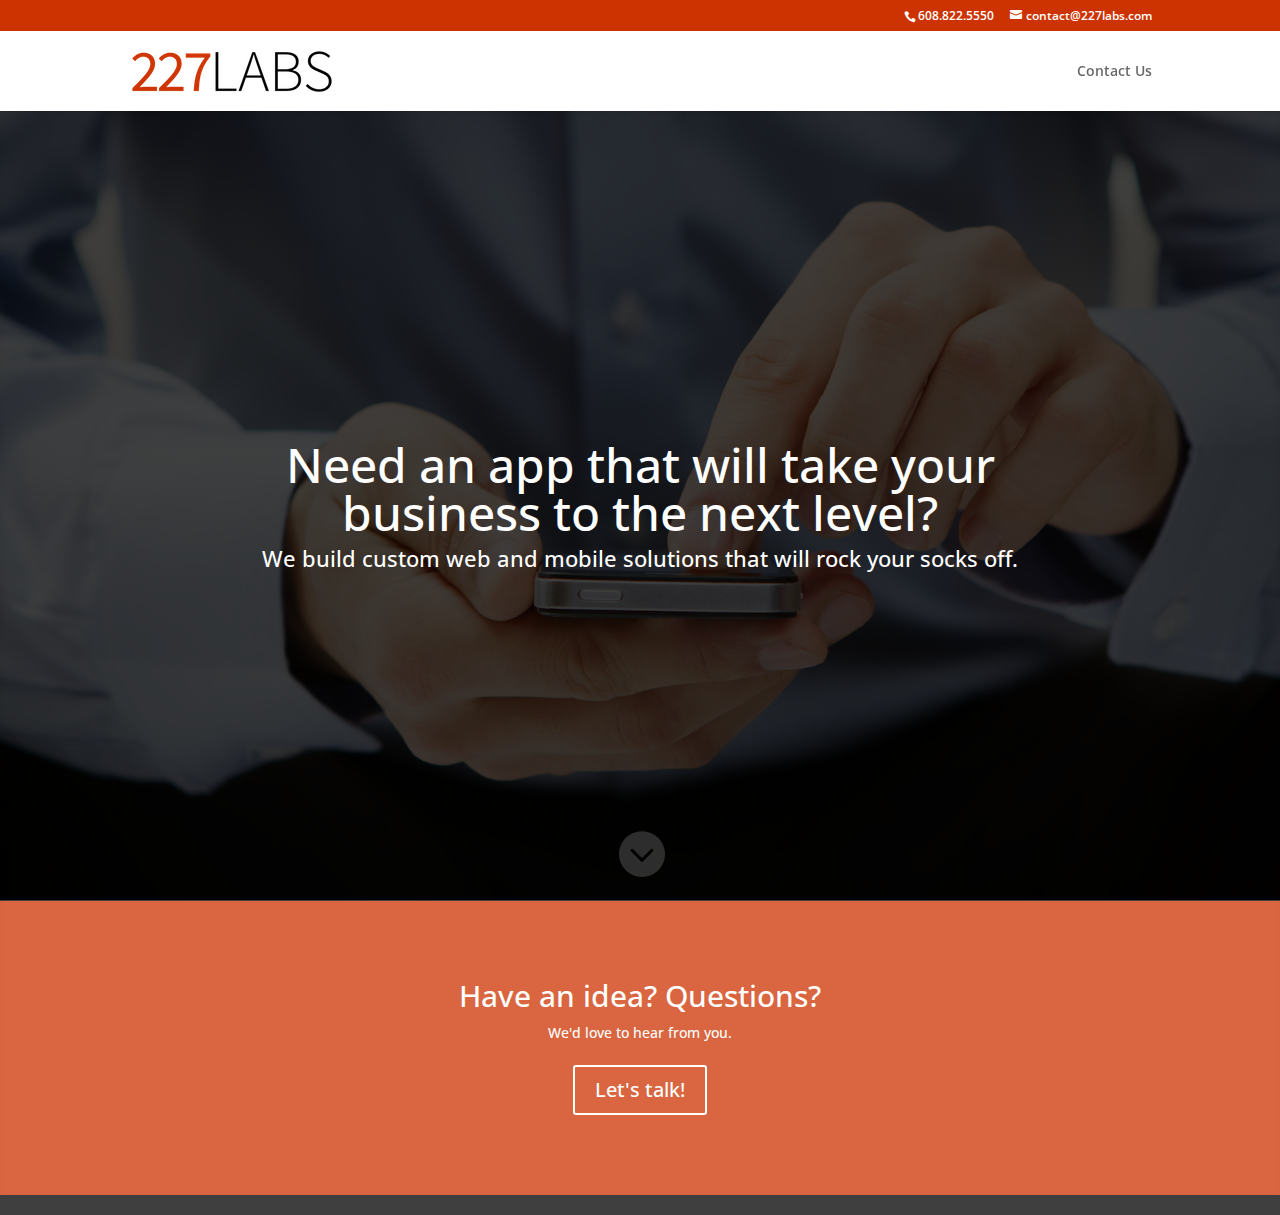
<file: index.html>
<!DOCTYPE html>
<!--[if IE 6]>
<html id="ie6" lang="en-US">
<![endif]-->
<!--[if IE 7]>
<html id="ie7" lang="en-US">
<![endif]-->
<!--[if IE 8]>
<html id="ie8" lang="en-US">
<![endif]-->
<!--[if !(IE 6) | !(IE 7) | !(IE 8)  ]><!-->
<html lang="en-US">
<!--<![endif]-->
<head>
	<meta charset="UTF-8" />
			
	
	<link rel="pingback" href="/xmlrpc.php" />

		<!--[if lt IE 9]>
	<script src="http://227labs.com/wp-content/themes/Divi/js/html5.js" type="text/javascript"></script>
	<![endif]-->

	<script type="text/javascript">
		document.documentElement.className = 'js';
	</script>

	<title>227 Labs | Web &amp; Mobile Solutions</title>
<link rel="alternate" type="application/rss+xml" title="227 Labs &raquo; Feed" href="/feed/" />
<link rel="alternate" type="application/rss+xml" title="227 Labs &raquo; Comments Feed" href="/comments/feed/" />
<link rel="alternate" type="application/rss+xml" title="227 Labs &raquo; Home Comments Feed" href="/home/feed/" />
		<script type="text/javascript">
			window._wpemojiSettings = {"baseUrl":"https:\/\/s.w.org\/images\/core\/emoji\/72x72\/","ext":".png","source":{"concatemoji":"http:\/\/227labs.com\/wp-includes\/js\/wp-emoji-release.min.js?ver=4.5.13"}};
			!function(a,b,c){function d(a){var c,d,e,f=b.createElement("canvas"),g=f.getContext&&f.getContext("2d"),h=String.fromCharCode;if(!g||!g.fillText)return!1;switch(g.textBaseline="top",g.font="600 32px Arial",a){case"flag":return g.fillText(h(55356,56806,55356,56826),0,0),f.toDataURL().length>3e3;case"diversity":return g.fillText(h(55356,57221),0,0),c=g.getImageData(16,16,1,1).data,d=c[0]+","+c[1]+","+c[2]+","+c[3],g.fillText(h(55356,57221,55356,57343),0,0),c=g.getImageData(16,16,1,1).data,e=c[0]+","+c[1]+","+c[2]+","+c[3],d!==e;case"simple":return g.fillText(h(55357,56835),0,0),0!==g.getImageData(16,16,1,1).data[0];case"unicode8":return g.fillText(h(55356,57135),0,0),0!==g.getImageData(16,16,1,1).data[0]}return!1}function e(a){var c=b.createElement("script");c.src=a,c.type="text/javascript",b.getElementsByTagName("head")[0].appendChild(c)}var f,g,h,i;for(i=Array("simple","flag","unicode8","diversity"),c.supports={everything:!0,everythingExceptFlag:!0},h=0;h<i.length;h++)c.supports[i[h]]=d(i[h]),c.supports.everything=c.supports.everything&&c.supports[i[h]],"flag"!==i[h]&&(c.supports.everythingExceptFlag=c.supports.everythingExceptFlag&&c.supports[i[h]]);c.supports.everythingExceptFlag=c.supports.everythingExceptFlag&&!c.supports.flag,c.DOMReady=!1,c.readyCallback=function(){c.DOMReady=!0},c.supports.everything||(g=function(){c.readyCallback()},b.addEventListener?(b.addEventListener("DOMContentLoaded",g,!1),a.addEventListener("load",g,!1)):(a.attachEvent("onload",g),b.attachEvent("onreadystatechange",function(){"complete"===b.readyState&&c.readyCallback()})),f=c.source||{},f.concatemoji?e(f.concatemoji):f.wpemoji&&f.twemoji&&(e(f.twemoji),e(f.wpemoji)))}(window,document,window._wpemojiSettings);
		</script>
		<meta content="Divi v.2.7.5" name="generator"/><style type="text/css">
img.wp-smiley,
img.emoji {
	display: inline !important;
	border: none !important;
	box-shadow: none !important;
	height: 1em !important;
	width: 1em !important;
	margin: 0 .07em !important;
	vertical-align: -0.1em !important;
	background: none !important;
	padding: 0 !important;
}
</style>
<link rel='stylesheet' id='divi-fonts-css'  href='http://fonts.googleapis.com/css?family=Open+Sans:300italic,400italic,600italic,700italic,800italic,400,300,600,700,800&#038;subset=latin,latin-ext' type='text/css' media='all' />
<link rel='stylesheet' id='divi-style-css'  href='/wp-content/themes/Divi/style.css?ver=2.7.5' type='text/css' media='all' />
<link rel='stylesheet' id='et-shortcodes-css-css'  href='/wp-content/themes/Divi/epanel/shortcodes/css/shortcodes.css?ver=2.7.5' type='text/css' media='all' />
<link rel='stylesheet' id='et-shortcodes-responsive-css-css'  href='/wp-content/themes/Divi/epanel/shortcodes/css/shortcodes_responsive.css?ver=2.7.5' type='text/css' media='all' />
<link rel='stylesheet' id='magnific-popup-css'  href='/wp-content/themes/Divi/includes/builder/styles/magnific_popup.css?ver=2.7.5' type='text/css' media='all' />
<script type='text/javascript' src='/wp-includes/js/jquery/jquery.js?ver=1.12.4'></script>
<script type='text/javascript' src='/wp-includes/js/jquery/jquery-migrate.min.js?ver=1.4.1'></script>
<link rel='https://api.w.org/' href='/wp-json/' />
<link rel="EditURI" type="application/rsd+xml" title="RSD" href="/xmlrpc.php?rsd" />
<link rel="wlwmanifest" type="application/wlwmanifest+xml" href="/wp-includes/wlwmanifest.xml" /> 
<link rel="canonical" href="/" />
<link rel='shortlink' href='/' />
<link rel="alternate" type="application/json+oembed" href="/wp-json/oembed/1.0/embed?url=http%3A%2F%2F%2F" />
<link rel="alternate" type="text/xml+oembed" href="/wp-json/oembed/1.0/embed?url=http%3A%2F%2F%2F&#038;format=xml" />
<meta name="viewport" content="width=device-width, initial-scale=1.0, maximum-scale=1.0, user-scalable=0" />		<style id="theme-customizer-css">
													.woocommerce #respond input#submit, .woocommerce-page #respond input#submit, .woocommerce #content input.button, .woocommerce-page #content input.button, .woocommerce-message, .woocommerce-error, .woocommerce-info { background: #cc3300 !important; }
			#et_search_icon:hover, .mobile_menu_bar:before, .mobile_menu_bar:after, .et_toggle_slide_menu:after, .et-social-icon a:hover, .et_pb_sum, .et_pb_pricing li a, .et_pb_pricing_table_button, .et_overlay:before, .entry-summary p.price ins, .woocommerce div.product span.price, .woocommerce-page div.product span.price, .woocommerce #content div.product span.price, .woocommerce-page #content div.product span.price, .woocommerce div.product p.price, .woocommerce-page div.product p.price, .woocommerce #content div.product p.price, .woocommerce-page #content div.product p.price, .et_pb_member_social_links a:hover, .woocommerce .star-rating span:before, .woocommerce-page .star-rating span:before, .et_pb_widget li a:hover, .et_pb_filterable_portfolio .et_pb_portfolio_filters li a.active, .et_pb_filterable_portfolio .et_pb_portofolio_pagination ul li a.active, .et_pb_gallery .et_pb_gallery_pagination ul li a.active, .wp-pagenavi span.current, .wp-pagenavi a:hover, .nav-single a, .posted_in a { color: #cc3300; }
			.et_pb_contact_submit, .et_password_protected_form .et_submit_button, .et_pb_bg_layout_light .et_pb_newsletter_button, .comment-reply-link, .form-submit input, .et_pb_bg_layout_light .et_pb_promo_button, .et_pb_bg_layout_light .et_pb_more_button, .woocommerce a.button.alt, .woocommerce-page a.button.alt, .woocommerce button.button.alt, .woocommerce-page button.button.alt, .woocommerce input.button.alt, .woocommerce-page input.button.alt, .woocommerce #respond input#submit.alt, .woocommerce-page #respond input#submit.alt, .woocommerce #content input.button.alt, .woocommerce-page #content input.button.alt, .woocommerce a.button, .woocommerce-page a.button, .woocommerce button.button, .woocommerce-page button.button, .woocommerce input.button, .woocommerce-page input.button { color: #cc3300; }
			.footer-widget h4 { color: #cc3300; }
			.et-search-form, .nav li ul, .et_mobile_menu, .footer-widget li:before, .et_pb_pricing li:before, blockquote { border-color: #cc3300; }
			.et_pb_counter_amount, .et_pb_featured_table .et_pb_pricing_heading, .et_quote_content, .et_link_content, .et_audio_content, .et_pb_post_slider.et_pb_bg_layout_dark, .et_slide_in_menu_container { background-color: #cc3300; }
									a { color: #cc3300; }
													#top-header, #et-secondary-nav li ul { background-color: #cc3300; }
																
		
							#main-footer { background-color: #3f3f3f; }
											#main-footer .footer-widget h4 { color: #cc3300; }
							.footer-widget li:before { border-color: #cc3300; }
						#footer-bottom { background-color: rgba(0,0,0,0); }#footer-info, #footer-info a { color: #cccccc; }										
		
																														
		@media only screen and ( min-width: 981px ) {
																															.et_header_style_centered.et_hide_primary_logo #main-header:not(.et-fixed-header) .logo_container, .et_header_style_centered.et_hide_fixed_logo #main-header.et-fixed-header .logo_container { height: 11.88px; }
										.et_header_style_left .et-fixed-header #et-top-navigation, .et_header_style_split .et-fixed-header #et-top-navigation { padding: 34px 0 0 0; }
				.et_header_style_left .et-fixed-header #et-top-navigation nav > ul > li > a, .et_header_style_split .et-fixed-header #et-top-navigation nav > ul > li > a  { padding-bottom: 34px; }
				.et_header_style_centered header#main-header.et-fixed-header .logo_container { height: 67px; }
				.et_header_style_split .et-fixed-header .centered-inline-logo-wrap { width: 67px; margin: -67px 0;  }
				.et_header_style_split .et-fixed-header .centered-inline-logo-wrap #logo { max-height: 67px; }
				.et_pb_svg_logo.et_header_style_split .et-fixed-header .centered-inline-logo-wrap #logo { height: 67px; }
				.et_header_style_slide .et-fixed-header #et-top-navigation, .et_header_style_fullscreen .et-fixed-header #et-top-navigation { padding: 25px 0 25px 0 !important; }
													.et-fixed-header#top-header, .et-fixed-header#top-header #et-secondary-nav li ul { background-color: #cc3300; }
																			.et-fixed-header #top-menu li.current-menu-ancestor > a,
				.et-fixed-header #top-menu li.current-menu-item > a { color: #cc3300 !important; }
						
					}
		@media only screen and ( min-width: 1350px) {
			.et_pb_row { padding: 27px 0; }
			.et_pb_section { padding: 54px 0; }
			.single.et_pb_pagebuilder_layout.et_full_width_page .et_post_meta_wrapper { padding-top: 81px; }
			.et_pb_section.et_pb_section_first { padding-top: inherit; }
			.et_pb_fullwidth_section { padding: 0; }
		}
		@media only screen and ( max-width: 980px ) {
																				}
		@media only screen and ( max-width: 767px ) {
														}
	</style>

	
	
	<style id="module-customizer-css">
			</style>

			<style type="text/css">.recentcomments a{display:inline !important;padding:0 !important;margin:0 !important;}</style>
		
<!-- BEGIN GADWP v4.9.3.2 Universal Tracking - https://deconf.com/google-analytics-dashboard-wordpress/ -->
<script>
  (function(i,s,o,g,r,a,m){i['GoogleAnalyticsObject']=r;i[r]=i[r]||function(){
  (i[r].q=i[r].q||[]).push(arguments)},i[r].l=1*new Date();a=s.createElement(o),
  m=s.getElementsByTagName(o)[0];a.async=1;a.src=g;m.parentNode.insertBefore(a,m)
  })(window,document,'script','//www.google-analytics.com/analytics.js','ga');
  ga('create', 'UA-62447406-1', 'auto');
  ga('send', 'pageview');
</script>

<!-- END GADWP Universal Tracking -->

<style type="text/css" id="et-custom-css">
@media only screen and ( min-width: 768px ) {
  #et-info { float: right; }
}

#footer-info {
  display: none;
}
</style></head>
<body class="home page page-id-39 page-template-default et_pb_button_helper_class et_fixed_nav et_show_nav et_cover_background et_secondary_nav_enabled et_pb_gutter et_pb_gutters3 et_primary_nav_dropdown_animation_fade et_secondary_nav_dropdown_animation_fade et_pb_footer_columns4 et_header_style_left et_pb_pagebuilder_layout et_right_sidebar unknown">
	<div id="page-container">

			<div id="top-header">
			<div class="container clearfix">

			
				<div id="et-info">
									<span id="et-info-phone">608.822.5550</span>
				
									<a href="mailto:contact@227labs.com"><span id="et-info-email">contact@227labs.com</span></a>
				
								</div> <!-- #et-info -->

			
				<div id="et-secondary-menu">
								</div> <!-- #et-secondary-menu -->

			</div> <!-- .container -->
		</div> <!-- #top-header -->
	
	
		<header id="main-header" data-height-onload="66">
			<div class="container clearfix et_menu_container">
							<div class="logo_container">
					<span class="logo_helper"></span>
					<a href="/">
						<img src="/wp-content/uploads/sites/3/2015/07/Logo-nav.png" alt="227 Labs" id="logo" data-height-percentage="54" />
					</a>
				</div>
				<div id="et-top-navigation" data-height="66" data-fixed-height="67">
											<nav id="top-menu-nav">
													<ul id="top-menu" class="nav">
								
								<li class="page_item page-item-56"><a href="/contact/">Contact Us</a></li>
															</ul>
												</nav>
					
					
					
					
					<div id="et_mobile_nav_menu">
				<div class="mobile_nav closed">
					<span class="select_page">Select Page</span>
					<span class="mobile_menu_bar mobile_menu_bar_toggle"></span>
				</div>
			</div>				</div> <!-- #et-top-navigation -->
			</div> <!-- .container -->
			<div class="et_search_outer">
				<div class="container et_search_form_container">
					<form role="search" method="get" class="et-search-form" action="/">
					<input type="search" class="et-search-field" placeholder="Search &hellip;" value="" name="s" title="Search for:" />					</form>
					<span class="et_close_search_field"></span>
				</div>
			</div>
		</header> <!-- #main-header -->

		<div id="et-main-area">
<div id="main-content">


			
				<article id="post-39" class="post-39 page type-page status-publish hentry">

				
					<div class="entry-content">
					<div class="et_pb_section et_pb_section_parallax et_pb_fullwidth_section home-bg-parallax et_pb_section_0 et_pb_with_background et_section_regular">
				<div class="et_parallax_bg et_pb_parallax_css et_pb_inner_shadow" style="background-image: url(/wp-content/uploads/sites/3/2015/07/mobile-phone-01-home.jpg);"></div>
				
					
					<section class="et_pb_fullwidth_header et_pb_fullscreen et_pb_module et_pb_bg_layout_dark et_pb_text_align_center  et_pb_fullwidth_header_0">
				
				<div class="et_pb_fullwidth_header_container center">
					<div class="header-content-container center">
					<div class="header-content">
						
						<h1>Need an app that will take your business to the next level?</h1>
						<span class="et_pb_fullwidth_header_subhead">We build custom web and mobile solutions that will rock your socks off.</span>
						 
						
					</div>
				</div>
					
				</div>
				<div class="et_pb_fullwidth_header_overlay"></div>
				<div class="et_pb_fullwidth_header_scroll"><a href="#"><span class="scroll-down et-pb-icon">&#xe044;</span></a></div>
			</section><section class="et_pb_fullwidth_header et_pb_module et_pb_bg_layout_dark et_pb_text_align_center  et_pb_fullwidth_header_1">
				
				<div class="et_pb_fullwidth_header_container center">
					<div class="header-content-container center">
					<div class="header-content">
						
						<h1>Have an idea? Questions?</h1>
						<span class="et_pb_fullwidth_header_subhead">We'd love to hear from you.</span>
						 
						<a href="mailto:contact@227labs.com" class="et_pb_more_button et_pb_button et_pb_button_one">Let&#039;s talk!</a>
					</div>
				</div>
					
				</div>
				<div class="et_pb_fullwidth_header_overlay"></div>
				<div class="et_pb_fullwidth_header_scroll"></div>
			</section>
				
			</div> <!-- .et_pb_section -->
					</div> <!-- .entry-content -->

				
				</article> <!-- .et_pb_post -->

			

</div> <!-- #main-content -->


	<span class="et_pb_scroll_top et-pb-icon"></span>


			<footer id="main-footer">
				

		
				<div id="footer-bottom">
					<div class="container clearfix">
				
						<p id="footer-info">Designed by <a href="http://www.elegantthemes.com/" title="Premium WordPress Themes">Elegant Themes</a> | Powered by <a href="http://www.wordpress.org/">WordPress</a></p>
					</div>	<!-- .container -->
				</div>
			</footer> <!-- #main-footer -->
		</div> <!-- #et-main-area -->


	</div> <!-- #page-container -->

	<style type="text/css" id="et-builder-advanced-style">
				
.et_pb_fullwidth_header_1.et_pb_fullwidth_header { background-color: rgba(204,51,0,0.75); }
.et_pb_fullwidth_header_0.et_pb_fullwidth_header { background-color: rgba(0,0,0,0.75); }
.et_pb_fullwidth_header_0.et_pb_fullwidth_header .et_pb_fullwidth_header_scroll a .et-pb-icon { color: rgba(150,150,150,0.3); }
.et_pb_fullwidth_header_0.et_pb_fullwidth_header .et_pb_fullwidth_header_subhead { font-size: 22px; }
.et_pb_fullwidth_header_0.et_pb_fullwidth_header .header-content h1 { font-size: 48px; }
			</style><script type='text/javascript' src='/wp-content/themes/Divi/includes/builder/scripts/frontend-builder-global-functions.js?ver=2.7.5'></script>
<script type='text/javascript' src='/wp-includes/js/comment-reply.min.js?ver=4.5.13'></script>
<script type='text/javascript' src='/wp-content/themes/Divi/includes/builder/scripts/jquery.mobile.custom.min.js?ver=2.7.5'></script>
<script type='text/javascript' src='/wp-content/themes/Divi/js/custom.js?ver=2.7.5'></script>
<script type='text/javascript' src='/wp-content/themes/Divi/includes/builder/scripts/jquery.fitvids.js?ver=2.7.5'></script>
<script type='text/javascript' src='/wp-content/themes/Divi/includes/builder/scripts/waypoints.min.js?ver=2.7.5'></script>
<script type='text/javascript' src='/wp-content/themes/Divi/includes/builder/scripts/jquery.magnific-popup.js?ver=2.7.5'></script>
<script type='text/javascript'>
/* <![CDATA[ */
var et_pb_custom = {"ajaxurl":"http:\/\/227labs.com\/wp-admin\/admin-ajax.php","images_uri":"http:\/\/227labs.com\/wp-content\/themes\/Divi\/images","builder_images_uri":"http:\/\/227labs.com\/wp-content\/themes\/Divi\/includes\/builder\/images","et_frontend_nonce":"6358637a93","subscription_failed":"Please, check the fields below to make sure you entered the correct information.","et_ab_log_nonce":"8e7844ac5c","fill_message":"Please, fill in the following fields:","contact_error_message":"Please, fix the following errors:","invalid":"Invalid email","captcha":"Captcha","prev":"Prev","previous":"Previous","next":"Next","wrong_captcha":"You entered the wrong number in captcha.","is_builder_plugin_used":"","is_divi_theme_used":"1","widget_search_selector":".widget_search","is_ab_testing_active":"","page_id":"39","unique_test_id":"","ab_bounce_rate":"5","is_cache_plugin_active":"no","is_shortcode_tracking":""};
/* ]]> */
</script>
<script type='text/javascript' src='/wp-content/themes/Divi/includes/builder/scripts/frontend-builder-scripts.js?ver=2.7.5'></script>
<script type='text/javascript' src='/wp-includes/js/wp-embed.min.js?ver=4.5.13'></script>
</body>
</html>
</file>
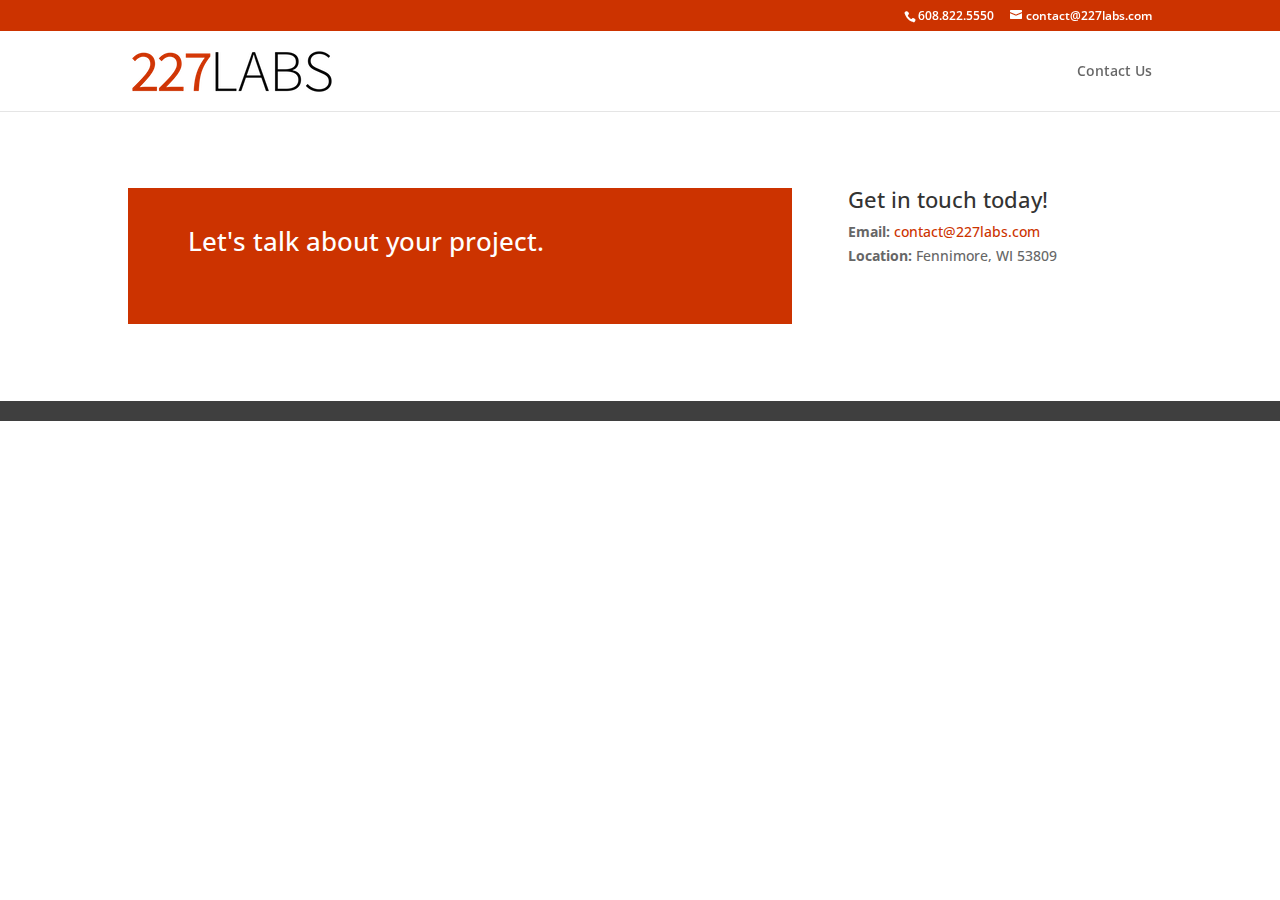
<file: contact/index.html>
<!DOCTYPE html>
<!--[if IE 6]>
<html id="ie6" lang="en-US">
<![endif]-->
<!--[if IE 7]>
<html id="ie7" lang="en-US">
<![endif]-->
<!--[if IE 8]>
<html id="ie8" lang="en-US">
<![endif]-->
<!--[if !(IE 6) | !(IE 7) | !(IE 8)  ]><!-->
<html lang="en-US">
<!--<![endif]-->
<head>
	<meta charset="UTF-8" />
			
	
	<link rel="pingback" href="/xmlrpc.php" />

		<!--[if lt IE 9]>
	<script src="http://227labs.com/wp-content/themes/Divi/js/html5.js" type="text/javascript"></script>
	<![endif]-->

	<script type="text/javascript">
		document.documentElement.className = 'js';
	</script>

	<title>Contact Us | 227 Labs</title>
<link rel="alternate" type="application/rss+xml" title="227 Labs &raquo; Feed" href="/feed/" />
<link rel="alternate" type="application/rss+xml" title="227 Labs &raquo; Comments Feed" href="/comments/feed/" />
<link rel="alternate" type="application/rss+xml" title="227 Labs &raquo; Contact Us Comments Feed" href="/contact/feed/" />
		<script type="text/javascript">
			window._wpemojiSettings = {"baseUrl":"https:\/\/s.w.org\/images\/core\/emoji\/72x72\/","ext":".png","source":{"concatemoji":"http:\/\/227labs.com\/wp-includes\/js\/wp-emoji-release.min.js?ver=4.5.13"}};
			!function(a,b,c){function d(a){var c,d,e,f=b.createElement("canvas"),g=f.getContext&&f.getContext("2d"),h=String.fromCharCode;if(!g||!g.fillText)return!1;switch(g.textBaseline="top",g.font="600 32px Arial",a){case"flag":return g.fillText(h(55356,56806,55356,56826),0,0),f.toDataURL().length>3e3;case"diversity":return g.fillText(h(55356,57221),0,0),c=g.getImageData(16,16,1,1).data,d=c[0]+","+c[1]+","+c[2]+","+c[3],g.fillText(h(55356,57221,55356,57343),0,0),c=g.getImageData(16,16,1,1).data,e=c[0]+","+c[1]+","+c[2]+","+c[3],d!==e;case"simple":return g.fillText(h(55357,56835),0,0),0!==g.getImageData(16,16,1,1).data[0];case"unicode8":return g.fillText(h(55356,57135),0,0),0!==g.getImageData(16,16,1,1).data[0]}return!1}function e(a){var c=b.createElement("script");c.src=a,c.type="text/javascript",b.getElementsByTagName("head")[0].appendChild(c)}var f,g,h,i;for(i=Array("simple","flag","unicode8","diversity"),c.supports={everything:!0,everythingExceptFlag:!0},h=0;h<i.length;h++)c.supports[i[h]]=d(i[h]),c.supports.everything=c.supports.everything&&c.supports[i[h]],"flag"!==i[h]&&(c.supports.everythingExceptFlag=c.supports.everythingExceptFlag&&c.supports[i[h]]);c.supports.everythingExceptFlag=c.supports.everythingExceptFlag&&!c.supports.flag,c.DOMReady=!1,c.readyCallback=function(){c.DOMReady=!0},c.supports.everything||(g=function(){c.readyCallback()},b.addEventListener?(b.addEventListener("DOMContentLoaded",g,!1),a.addEventListener("load",g,!1)):(a.attachEvent("onload",g),b.attachEvent("onreadystatechange",function(){"complete"===b.readyState&&c.readyCallback()})),f=c.source||{},f.concatemoji?e(f.concatemoji):f.wpemoji&&f.twemoji&&(e(f.twemoji),e(f.wpemoji)))}(window,document,window._wpemojiSettings);
		</script>
		<meta content="Divi v.2.7.5" name="generator"/><style type="text/css">
img.wp-smiley,
img.emoji {
	display: inline !important;
	border: none !important;
	box-shadow: none !important;
	height: 1em !important;
	width: 1em !important;
	margin: 0 .07em !important;
	vertical-align: -0.1em !important;
	background: none !important;
	padding: 0 !important;
}
</style>
<link rel='stylesheet' id='divi-fonts-css'  href='http://fonts.googleapis.com/css?family=Open+Sans:300italic,400italic,600italic,700italic,800italic,400,300,600,700,800&#038;subset=latin,latin-ext' type='text/css' media='all' />
<link rel='stylesheet' id='divi-style-css'  href='/wp-content/themes/Divi/style.css?ver=2.7.5' type='text/css' media='all' />
<link rel='stylesheet' id='et-shortcodes-css-css'  href='/wp-content/themes/Divi/epanel/shortcodes/css/shortcodes.css?ver=2.7.5' type='text/css' media='all' />
<link rel='stylesheet' id='et-shortcodes-responsive-css-css'  href='/wp-content/themes/Divi/epanel/shortcodes/css/shortcodes_responsive.css?ver=2.7.5' type='text/css' media='all' />
<link rel='stylesheet' id='magnific-popup-css'  href='/wp-content/themes/Divi/includes/builder/styles/magnific_popup.css?ver=2.7.5' type='text/css' media='all' />
<script type='text/javascript' src='/wp-includes/js/jquery/jquery.js?ver=1.12.4'></script>
<script type='text/javascript' src='/wp-includes/js/jquery/jquery-migrate.min.js?ver=1.4.1'></script>
<link rel='https://api.w.org/' href='/wp-json/' />
<link rel="EditURI" type="application/rsd+xml" title="RSD" href="/xmlrpc.php?rsd" />
<link rel="wlwmanifest" type="application/wlwmanifest+xml" href="/wp-includes/wlwmanifest.xml" /> 
<link rel="canonical" href="/contact/" />
<link rel='shortlink' href='/?p=56' />
<link rel="alternate" type="application/json+oembed" href="/wp-json/oembed/1.0/embed?url=http%3A%2F%2F%2Fcontact%2F" />
<link rel="alternate" type="text/xml+oembed" href="/wp-json/oembed/1.0/embed?url=http%3A%2F%2F%2Fcontact%2F&#038;format=xml" />
<meta name="viewport" content="width=device-width, initial-scale=1.0, maximum-scale=1.0, user-scalable=0" />		<style id="theme-customizer-css">
													.woocommerce #respond input#submit, .woocommerce-page #respond input#submit, .woocommerce #content input.button, .woocommerce-page #content input.button, .woocommerce-message, .woocommerce-error, .woocommerce-info { background: #cc3300 !important; }
			#et_search_icon:hover, .mobile_menu_bar:before, .mobile_menu_bar:after, .et_toggle_slide_menu:after, .et-social-icon a:hover, .et_pb_sum, .et_pb_pricing li a, .et_pb_pricing_table_button, .et_overlay:before, .entry-summary p.price ins, .woocommerce div.product span.price, .woocommerce-page div.product span.price, .woocommerce #content div.product span.price, .woocommerce-page #content div.product span.price, .woocommerce div.product p.price, .woocommerce-page div.product p.price, .woocommerce #content div.product p.price, .woocommerce-page #content div.product p.price, .et_pb_member_social_links a:hover, .woocommerce .star-rating span:before, .woocommerce-page .star-rating span:before, .et_pb_widget li a:hover, .et_pb_filterable_portfolio .et_pb_portfolio_filters li a.active, .et_pb_filterable_portfolio .et_pb_portofolio_pagination ul li a.active, .et_pb_gallery .et_pb_gallery_pagination ul li a.active, .wp-pagenavi span.current, .wp-pagenavi a:hover, .nav-single a, .posted_in a { color: #cc3300; }
			.et_pb_contact_submit, .et_password_protected_form .et_submit_button, .et_pb_bg_layout_light .et_pb_newsletter_button, .comment-reply-link, .form-submit input, .et_pb_bg_layout_light .et_pb_promo_button, .et_pb_bg_layout_light .et_pb_more_button, .woocommerce a.button.alt, .woocommerce-page a.button.alt, .woocommerce button.button.alt, .woocommerce-page button.button.alt, .woocommerce input.button.alt, .woocommerce-page input.button.alt, .woocommerce #respond input#submit.alt, .woocommerce-page #respond input#submit.alt, .woocommerce #content input.button.alt, .woocommerce-page #content input.button.alt, .woocommerce a.button, .woocommerce-page a.button, .woocommerce button.button, .woocommerce-page button.button, .woocommerce input.button, .woocommerce-page input.button { color: #cc3300; }
			.footer-widget h4 { color: #cc3300; }
			.et-search-form, .nav li ul, .et_mobile_menu, .footer-widget li:before, .et_pb_pricing li:before, blockquote { border-color: #cc3300; }
			.et_pb_counter_amount, .et_pb_featured_table .et_pb_pricing_heading, .et_quote_content, .et_link_content, .et_audio_content, .et_pb_post_slider.et_pb_bg_layout_dark, .et_slide_in_menu_container { background-color: #cc3300; }
									a { color: #cc3300; }
													#top-header, #et-secondary-nav li ul { background-color: #cc3300; }
																
		
							#main-footer { background-color: #3f3f3f; }
											#main-footer .footer-widget h4 { color: #cc3300; }
							.footer-widget li:before { border-color: #cc3300; }
						#footer-bottom { background-color: rgba(0,0,0,0); }#footer-info, #footer-info a { color: #cccccc; }										
		
																														
		@media only screen and ( min-width: 981px ) {
																															.et_header_style_centered.et_hide_primary_logo #main-header:not(.et-fixed-header) .logo_container, .et_header_style_centered.et_hide_fixed_logo #main-header.et-fixed-header .logo_container { height: 11.88px; }
										.et_header_style_left .et-fixed-header #et-top-navigation, .et_header_style_split .et-fixed-header #et-top-navigation { padding: 34px 0 0 0; }
				.et_header_style_left .et-fixed-header #et-top-navigation nav > ul > li > a, .et_header_style_split .et-fixed-header #et-top-navigation nav > ul > li > a  { padding-bottom: 34px; }
				.et_header_style_centered header#main-header.et-fixed-header .logo_container { height: 67px; }
				.et_header_style_split .et-fixed-header .centered-inline-logo-wrap { width: 67px; margin: -67px 0;  }
				.et_header_style_split .et-fixed-header .centered-inline-logo-wrap #logo { max-height: 67px; }
				.et_pb_svg_logo.et_header_style_split .et-fixed-header .centered-inline-logo-wrap #logo { height: 67px; }
				.et_header_style_slide .et-fixed-header #et-top-navigation, .et_header_style_fullscreen .et-fixed-header #et-top-navigation { padding: 25px 0 25px 0 !important; }
													.et-fixed-header#top-header, .et-fixed-header#top-header #et-secondary-nav li ul { background-color: #cc3300; }
																			.et-fixed-header #top-menu li.current-menu-ancestor > a,
				.et-fixed-header #top-menu li.current-menu-item > a { color: #cc3300 !important; }
						
					}
		@media only screen and ( min-width: 1350px) {
			.et_pb_row { padding: 27px 0; }
			.et_pb_section { padding: 54px 0; }
			.single.et_pb_pagebuilder_layout.et_full_width_page .et_post_meta_wrapper { padding-top: 81px; }
			.et_pb_section.et_pb_section_first { padding-top: inherit; }
			.et_pb_fullwidth_section { padding: 0; }
		}
		@media only screen and ( max-width: 980px ) {
																				}
		@media only screen and ( max-width: 767px ) {
														}
	</style>

	
	
	<style id="module-customizer-css">
			</style>

			<style type="text/css">.recentcomments a{display:inline !important;padding:0 !important;margin:0 !important;}</style>
		
<!-- BEGIN GADWP v4.9.3.2 Universal Tracking - https://deconf.com/google-analytics-dashboard-wordpress/ -->
<script>
  (function(i,s,o,g,r,a,m){i['GoogleAnalyticsObject']=r;i[r]=i[r]||function(){
  (i[r].q=i[r].q||[]).push(arguments)},i[r].l=1*new Date();a=s.createElement(o),
  m=s.getElementsByTagName(o)[0];a.async=1;a.src=g;m.parentNode.insertBefore(a,m)
  })(window,document,'script','//www.google-analytics.com/analytics.js','ga');
  ga('create', 'UA-62447406-1', 'auto');
  ga('send', 'pageview');
</script>

<!-- END GADWP Universal Tracking -->

<style type="text/css" id="et-custom-css">
@media only screen and ( min-width: 768px ) {
  #et-info { float: right; }
}

#footer-info {
  display: none;
}
</style></head>
<body class="page page-id-56 page-template-default et_pb_button_helper_class et_fixed_nav et_show_nav et_cover_background et_secondary_nav_enabled et_pb_gutter et_pb_gutters3 et_primary_nav_dropdown_animation_fade et_secondary_nav_dropdown_animation_fade et_pb_footer_columns4 et_header_style_left et_pb_pagebuilder_layout et_right_sidebar unknown">
	<div id="page-container">

			<div id="top-header">
			<div class="container clearfix">

			
				<div id="et-info">
									<span id="et-info-phone">608.822.5550</span>
				
									<a href="mailto:contact@227labs.com"><span id="et-info-email">contact@227labs.com</span></a>
				
								</div> <!-- #et-info -->

			
				<div id="et-secondary-menu">
								</div> <!-- #et-secondary-menu -->

			</div> <!-- .container -->
		</div> <!-- #top-header -->
	
	
		<header id="main-header" data-height-onload="66">
			<div class="container clearfix et_menu_container">
							<div class="logo_container">
					<span class="logo_helper"></span>
					<a href="/">
						<img src="/wp-content/uploads/sites/3/2015/07/Logo-nav.png" alt="227 Labs" id="logo" data-height-percentage="54" />
					</a>
				</div>
				<div id="et-top-navigation" data-height="66" data-fixed-height="67">
											<nav id="top-menu-nav">
													<ul id="top-menu" class="nav">
								
								<li class="page_item page-item-56 current_page_item"><a href="/contact/">Contact Us</a></li>
															</ul>
												</nav>
					
					
					
					
					<div id="et_mobile_nav_menu">
				<div class="mobile_nav closed">
					<span class="select_page">Select Page</span>
					<span class="mobile_menu_bar mobile_menu_bar_toggle"></span>
				</div>
			</div>				</div> <!-- #et-top-navigation -->
			</div> <!-- .container -->
			<div class="et_search_outer">
				<div class="container et_search_form_container">
					<form role="search" method="get" class="et-search-form" action="/">
					<input type="search" class="et-search-field" placeholder="Search &hellip;" value="" name="s" title="Search for:" />					</form>
					<span class="et_close_search_field"></span>
				</div>
			</div>
		</header> <!-- #main-header -->

		<div id="et-main-area">
<div id="main-content">


			
				<article id="post-56" class="post-56 page type-page status-publish hentry">

				
					<div class="entry-content">
					<div class="et_pb_section  et_pb_section_0 et_section_regular">
				
				
					
					<div class="et_pb_row et_pb_row_0">
				
				<div class="et_pb_column et_pb_column_2_3  et_pb_column_0">
				
				<div class="et_pb_promo et_pb_module et_pb_bg_layout_dark et_pb_text_align_left  et_pb_cta_0" style="background-color: #cc3300;">
				<div class="et_pb_promo_description">
					<h2>Let&#039;s talk about your project.</h2>
					 
				</div>
				
			</div>
			</div> <!-- .et_pb_column --><div class="et_pb_column et_pb_column_1_3  et_pb_column_1">
				
				<div class="et_pb_text et_pb_module et_pb_bg_layout_light et_pb_text_align_left  et_pb_text_0">
				
<h3>Get in touch today!</h3>
<p><strong>Email:</strong> <a href="mailto:contact@227labs.com">contact@227labs.com</a><br />
<b>Location: </b>Fennimore, WI 53809</p>

			</div> <!-- .et_pb_text -->
			</div> <!-- .et_pb_column -->
					
			</div> <!-- .et_pb_row -->
				
			</div> <!-- .et_pb_section -->
					</div> <!-- .entry-content -->

				
				</article> <!-- .et_pb_post -->

			

</div> <!-- #main-content -->


	<span class="et_pb_scroll_top et-pb-icon"></span>


			<footer id="main-footer">
				

		
				<div id="footer-bottom">
					<div class="container clearfix">
				
						<p id="footer-info">Designed by <a href="http://www.elegantthemes.com/" title="Premium WordPress Themes">Elegant Themes</a> | Powered by <a href="http://www.wordpress.org/">WordPress</a></p>
					</div>	<!-- .container -->
				</div>
			</footer> <!-- #main-footer -->
		</div> <!-- #et-main-area -->


	</div> <!-- #page-container -->

	<script type='text/javascript' src='/wp-content/themes/Divi/includes/builder/scripts/frontend-builder-global-functions.js?ver=2.7.5'></script>
<script type='text/javascript' src='/wp-content/themes/Divi/includes/builder/scripts/jquery.mobile.custom.min.js?ver=2.7.5'></script>
<script type='text/javascript' src='/wp-content/themes/Divi/js/custom.js?ver=2.7.5'></script>
<script type='text/javascript' src='/wp-content/themes/Divi/includes/builder/scripts/jquery.fitvids.js?ver=2.7.5'></script>
<script type='text/javascript' src='/wp-content/themes/Divi/includes/builder/scripts/waypoints.min.js?ver=2.7.5'></script>
<script type='text/javascript' src='/wp-content/themes/Divi/includes/builder/scripts/jquery.magnific-popup.js?ver=2.7.5'></script>
<script type='text/javascript'>
/* <![CDATA[ */
var et_pb_custom = {"ajaxurl":"http:\/\/227labs.com\/wp-admin\/admin-ajax.php","images_uri":"http:\/\/227labs.com\/wp-content\/themes\/Divi\/images","builder_images_uri":"http:\/\/227labs.com\/wp-content\/themes\/Divi\/includes\/builder\/images","et_frontend_nonce":"6358637a93","subscription_failed":"Please, check the fields below to make sure you entered the correct information.","et_ab_log_nonce":"8e7844ac5c","fill_message":"Please, fill in the following fields:","contact_error_message":"Please, fix the following errors:","invalid":"Invalid email","captcha":"Captcha","prev":"Prev","previous":"Previous","next":"Next","wrong_captcha":"You entered the wrong number in captcha.","is_builder_plugin_used":"","is_divi_theme_used":"1","widget_search_selector":".widget_search","is_ab_testing_active":"","page_id":"56","unique_test_id":"","ab_bounce_rate":"5","is_cache_plugin_active":"no","is_shortcode_tracking":""};
/* ]]> */
</script>
<script type='text/javascript' src='/wp-content/themes/Divi/includes/builder/scripts/frontend-builder-scripts.js?ver=2.7.5'></script>
<script type='text/javascript' src='/wp-includes/js/wp-embed.min.js?ver=4.5.13'></script>
</body>
</html>
</file>
